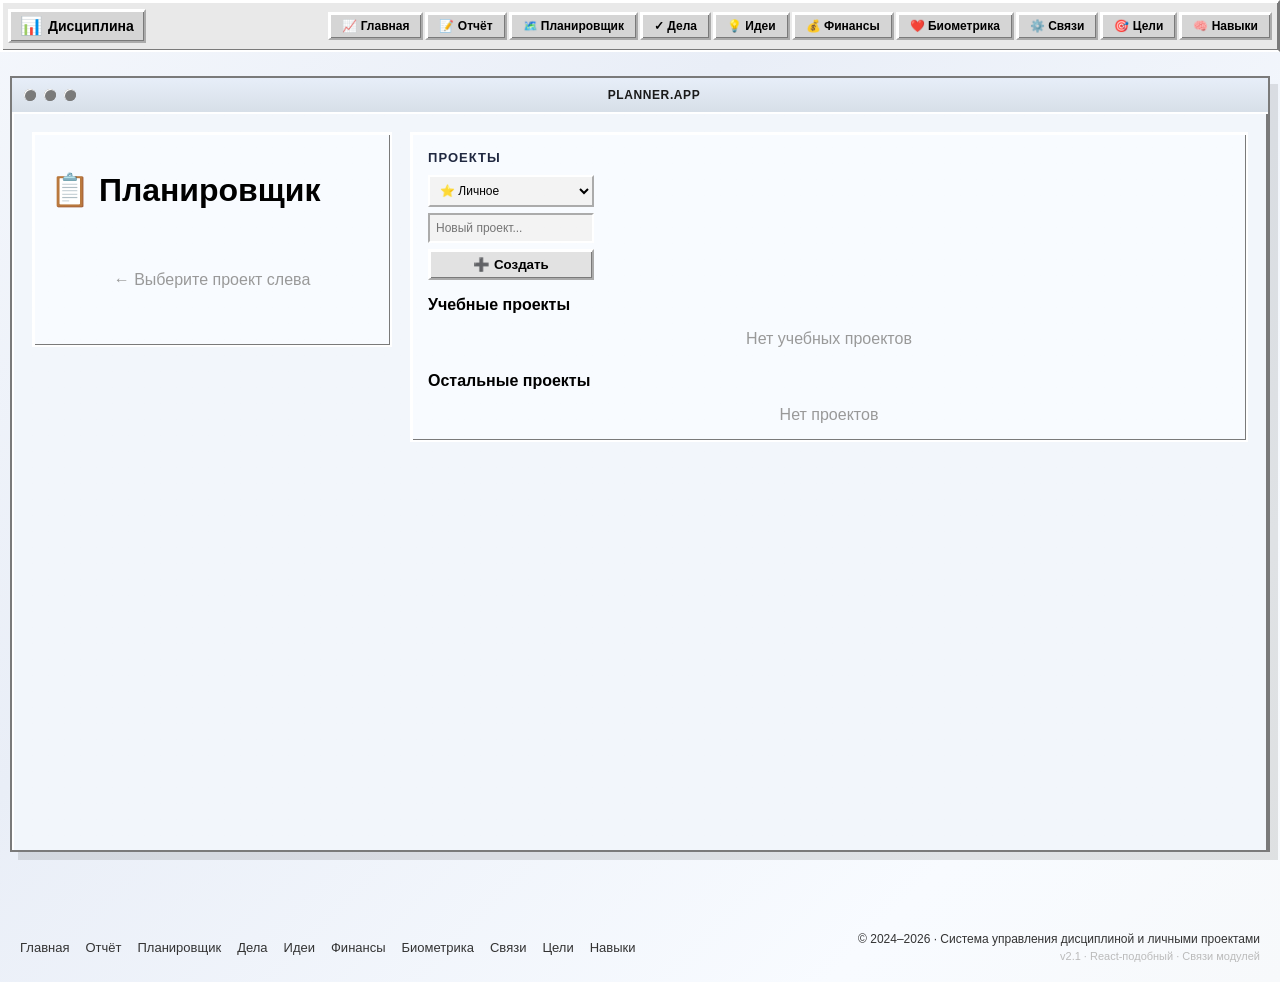
<file: static/planner.html>
<!doctype html>
<html lang="ru">
<head>
  <meta charset="utf-8" />
  <meta name="viewport" content="width=device-width,initial-scale=1" />
  <link rel="stylesheet" href="/static/style.css">
  <link rel="stylesheet" href="/static/planner.css">
  <title>Планировщик — Roadmap</title>
</head>
<body class="apple-lisa">
  <div data-include="/static/includes/header.html"></div>
  <div class="page-shell">
    <div class="mac-window">
      <div class="mac-titlebar">
        <div class="mac-titlebar__controls">
          <span></span>
          <span></span>
          <span></span>
        </div>
        <div class="mac-titlebar__label">Planner.app</div>
        <div class="mac-titlebar__spacer"></div>
      </div>
      <div class="mac-window__body">
        <div id="app"></div>
      </div>
    </div>
  </div>
  <script src="/static/include-loader.js"></script>
  <script src="/static/lib/ai-frame.js"></script>
  <script src="/static/planner-app.js"></script>
  <div data-include="/static/includes/footer.html"></div>
</body>
</html>
</file>
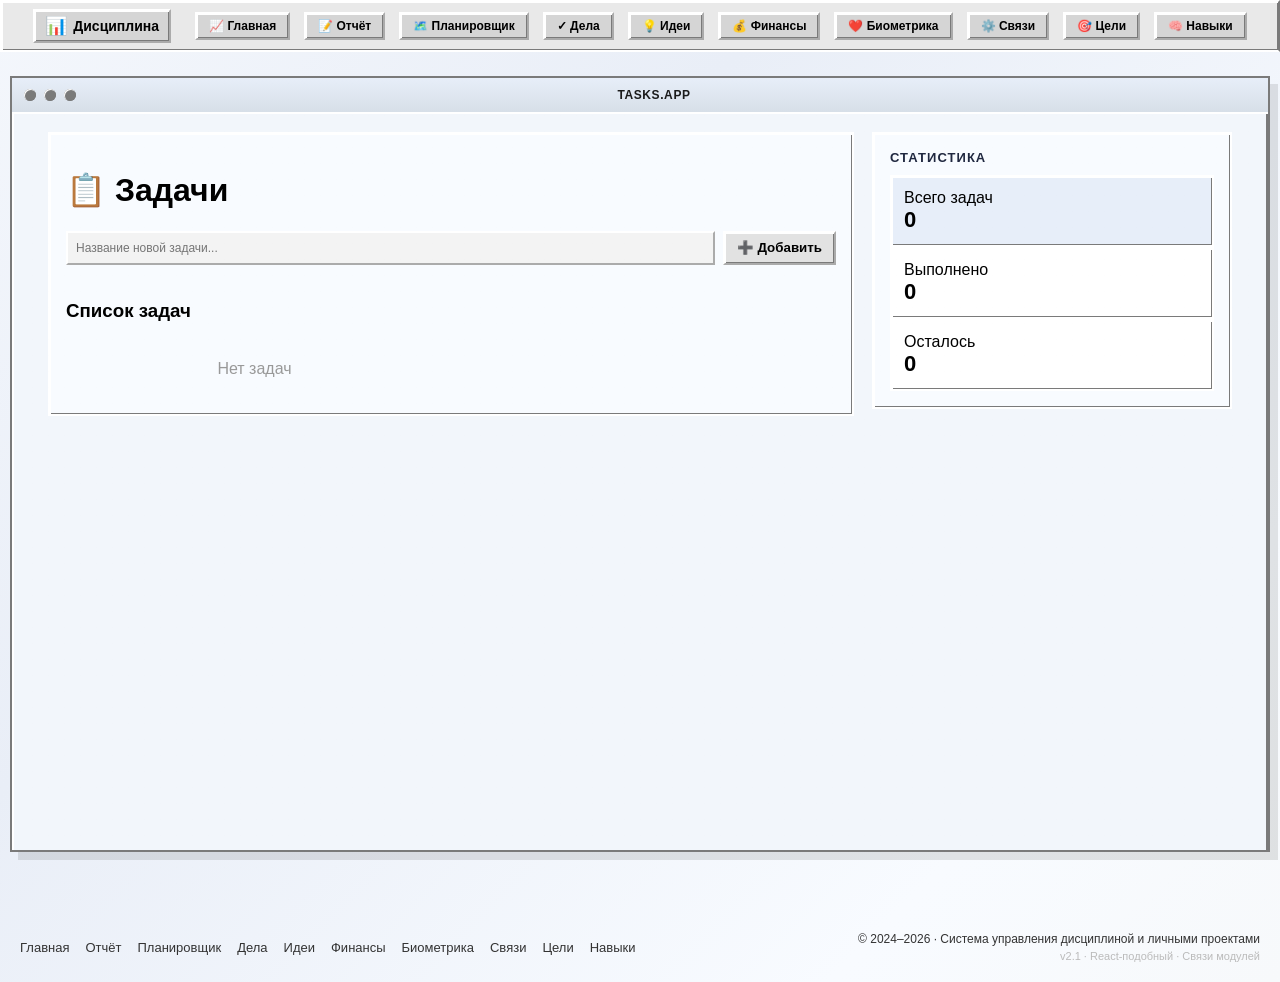
<file: static/tasks.html>
<!doctype html>
<html lang="ru">
<head>
  <meta charset="utf-8" />
  <meta name="viewport" content="width=device-width,initial-scale=1" />
  <title>Мелкие дела — Планировщик</title>
  <link rel="stylesheet" href="/static/style.css">
  <link rel="stylesheet" href="/static/tasks.css">
</head>
<body class="apple-lisa">
  <div data-include="/static/includes/header.html"></div>
  <div class="page-shell">
    <div class="mac-window">
      <div class="mac-titlebar">
        <div class="mac-titlebar__controls">
          <span></span>
          <span></span>
          <span></span>
        </div>
        <div class="mac-titlebar__label">Tasks.app</div>
        <div class="mac-titlebar__spacer"></div>
      </div>
      <div class="mac-window__body">
        <div id="app"></div>
      </div>
    </div>
  </div>
  <script src="/static/include-loader.js"></script>
  <script src="/static/lib/ai-frame.js"></script>
  <script src="/static/tasks-app.js"></script>
  <script src="/static/tasks-modal.js"></script>
  <div data-include="/static/includes/footer.html"></div>
</body>
</html>
</file>
<file: static/style.css>
/* ===== RETRO OS CSS VARIABLES ===== */
:root {
  /* Retro Windows 95 / OS2 / Macintosh palette */
  --retro-bg-desktop: linear-gradient(135deg, #008080 0%, #00a5a5 25%, #00c9c9 50%, #00a5a5 75%, #008080 100%);
  --retro-bg-dialog: #c0c0c0;
  --retro-bg-panel: #e2e2e2;
  --retro-border-light: #ffffff;
  --retro-border-dark: #7a7a7a;
  --retro-text: #000;
  --retro-text-light: #666;
  --retro-button-bg: #e2e2e2;
  --retro-button-active-bg: #c0c0c0;
  --retro-window-bg: #c0c0c0;
  --retro-title-bg: linear-gradient(180deg, #000080 0%, #000050 100%);
  --retro-accent-blue: #000080;
  --retro-accent-green: #008000;
}

/* ===== RETRO OS BACKGROUND ===== */
/* Classic desktop background inspired by Windows 95, OS/2, Macintosh, Apple Lisa */
body {
  margin: 0;
  padding: 0;
  /* Windows 95 inspired: teal-to-cyan gradient diagonal pattern */
  background: linear-gradient(135deg, #008080 0%, #00a5a5 25%, #00c9c9 50%, #00a5a5 75%, #008080 100%);
  background-attachment: fixed;
  background-size: 200% 200%;
  min-height: 100vh;
  font-family: "MS Sans Serif", "Chicago", "Apple Lisa", "Segoe UI", Arial, sans-serif;
  /* Добавляем зернистость/текстуру как на старых экранах */
  position: relative;
}

body::before {
  content: "";
  position: fixed;
  top: 0;
  left: 0;
  width: 100%;
  height: 100%;
  background-image: 
    repeating-linear-gradient(
      90deg,
      rgba(0, 0, 0, 0.02) 0px,
      rgba(0, 0, 0, 0.02) 1px,
      transparent 1px,
      transparent 2px
    ),
    repeating-linear-gradient(
      0deg,
      rgba(0, 0, 0, 0.02) 0px,
      rgba(0, 0, 0, 0.02) 1px,
      transparent 1px,
      transparent 2px
    );
  pointer-events: none;
  z-index: 1;
}

/* Убеждаемся что основной контент выше текстуры */
.main-content {
  position: relative;
  z-index: 2;
}

.app-header {
  position: relative;
  z-index: 3;
}

/* ===== DASHBOARD LAYOUT (Retro OS/95/Mac) ===== */
.dashboard {
  display: flex;
  flex-direction: column;
  gap: 16px;
  max-width: 1300px;
  margin: 16px auto;
  padding: 0 12px 16px;
  font-family: "MS Sans Serif", "Chicago", "Apple Lisa", "Segoe UI", Arial, sans-serif;
  color: #000;
  background: transparent;
  position: relative;
  z-index: 2;
}

body.apple-lisa {
  background: linear-gradient(135deg, #f4f7fc 0%, #e9eef7 35%, #f8fbff 80%, #f7f9fb 100%);
}

body.apple-lisa::before {
  background-image:
    repeating-linear-gradient(90deg, rgba(0,0,0,0.03) 0, rgba(0,0,0,0.03) 1px, transparent 1px, transparent 16px),
    repeating-linear-gradient(0deg, rgba(0,0,0,0.03) 0, rgba(0,0,0,0.03) 1px, transparent 1px, transparent 16px);
  opacity: 0.08;
}

body.apple-lisa .page-shell {
  max-width: 1380px;
  margin: 24px auto 40px;
  padding: 0 10px;
}

body.apple-lisa .mac-window {
  background: #f2f6fb;
  border: 2px solid #7a7a7a;
  box-shadow: 8px 8px 0 rgba(0, 0, 0, 0.1);
  overflow: hidden;
}

body.apple-lisa .mac-titlebar {
  display: flex;
  align-items: center;
  justify-content: space-between;
  gap: 12px;
  padding: 10px 12px;
  background: linear-gradient(180deg, #e7eef9 0%, #d7dfe8 100%);
  border-bottom: 2px solid #ffffff;
}

body.apple-lisa .mac-titlebar__controls {
  display: flex;
  gap: 8px;
}

body.apple-lisa .mac-titlebar__controls span {
  width: 12px;
  height: 12px;
  border-radius: 50%;
  background: #7a7a7a;
  box-shadow: inset 1px 1px 0 #ffffff, inset -1px -1px 0 #7a7a7a;
}

body.apple-lisa .mac-titlebar__label {
  flex: 1;
  text-align: center;
  font-size: 12px;
  font-weight: 800;
  text-transform: uppercase;
  color: #1a1a1a;
  letter-spacing: 0.05em;
}

body.apple-lisa .mac-titlebar__spacer {
  width: 24px;
}

body.apple-lisa .mac-window__body {
  padding: 18px;
  min-height: calc(100vh - 200px);
}

body.apple-lisa .app-grid {
  display: grid;
  grid-template-columns: minmax(280px, 360px) minmax(0, 1fr);
  gap: 18px;
  align-items: start;
}

body.apple-lisa .main-panel,
body.apple-lisa .side-panel {
  background: #f8fbff;
  border: 2px solid #ffffff;
  box-shadow: inset 1px 1px 0 #ffffff, inset -1px -1px 0 #7a7a7a;
  padding: 16px;
}

body.apple-lisa .main-panel {
  min-width: 0;
}

body.apple-lisa .side-panel {
  max-height: fit-content;
}

body.apple-lisa .panel-title {
  font-size: 13px;
  font-weight: 800;
  color: #202840;
  margin-bottom: 10px;
  text-transform: uppercase;
  letter-spacing: 0.08em;
}

body.apple-lisa .info-block {
  display: grid;
  gap: 10px;
  margin-bottom: 16px;
}

body.apple-lisa .info-card {
  background: #ffffff;
  border: 2px solid #ffffff;
  padding: 12px;
  box-shadow: inset 1px 1px 0 #ffffff, inset -1px -1px 0 #7a7a7a;
}

body.apple-lisa .info-card--accent {
  background: #e7eef9;
}

body.apple-lisa .toolbar {
  display: flex;
  flex-wrap: wrap;
  gap: 8px;
  margin-bottom: 16px;
}

body.apple-lisa .toolbar button,
body.apple-lisa .controls button,
body.apple-lisa .tab-btn,
body.apple-lisa .pill-btn,
body.apple-lisa button {
  border-radius: 0;
  border: 2px outset #ffffff;
  background: #e2e8f5;
  color: #1f2b3d;
  box-shadow: inset 1px 1px 0 #ffffff, inset -1px -1px 0 #7a7a7a;
}

body.apple-lisa .toolbar button:hover,
body.apple-lisa .controls button:hover,
body.apple-lisa .tab-btn:hover {
  background: #dfe7ef;
}

body.apple-lisa .toolbar button:active,
body.apple-lisa .controls button:active,
body.apple-lisa .tab-btn.active,
body.apple-lisa .period-controls button.active,
body.apple-lisa .pill-btn--primary {
  border-style: inset;
  background: #c9d5e4;
  box-shadow: inset -1px -1px 0 #ffffff, inset 1px 1px 0 #7a7a7a;
}

body.apple-lisa .section,
body.apple-lisa .goal-card,
body.apple-lisa .skill-card,
body.apple-lisa .stat-card,
body.apple-lisa .chart-container,
body.apple-lisa .prediction-item {
  border-radius: 0;
}

body.apple-lisa .goal-card,
body.apple-lisa .skill-card,
body.apple-lisa .stat-card,
body.apple-lisa .chart-container,
body.apple-lisa .section,
body.apple-lisa .prediction-item {
  background: #ffffff;
  border: 2px solid #ffffff;
  box-shadow: inset 1px 1px 0 #ffffff, inset -1px -1px 0 #7a7a7a;
}

body.apple-lisa .report-body,
body.apple-lisa .modal-card {
  background: #f8fbff;
}

body.apple-lisa .modal-card {
  border: 2px solid #ffffff;
  border-radius: 0;
}

body.apple-lisa .date-label,
body.apple-lisa .section-header__title,
body.apple-lisa .top-bar__label {
  text-transform: uppercase;
  letter-spacing: 0.05em;
}


body.apple-lisa .panel,
body.apple-lisa .card,
body.apple-lisa .modal-card,
body.apple-lisa .stat-card,
body.apple-lisa .goal-card,
body.apple-lisa .skill-card {
  background: #ebebeb;
  border: 2px solid #ffffff;
  box-shadow: inset 1px 1px 0 #ffffff, inset -1px -1px 0 #7a7a7a;
}

body.apple-lisa .panel {
  border-top: 2px solid #ffffff;
}

body.apple-lisa .card {
  border-color: #7a7a7a;
}

body.apple-lisa .retro-panel,
body.apple-lisa .stats-grid,
body.apple-lisa .period-controls,
body.apple-lisa .toolbar,
body.apple-lisa .tab-btn,
body.apple-lisa .pill-btn,
body.apple-lisa button,
body.apple-lisa input[type="button"],
body.apple-lisa input[type="submit"],
body.apple-lisa input[type="reset"] {
  font-family: "MS Sans Serif", "Chicago", "Apple Lisa", Arial, sans-serif;
}

body.apple-lisa .tab-btn,
body.apple-lisa .pill-btn,
body.apple-lisa .toolbar button,
body.apple-lisa button {
  border-radius: 0;
  border: 2px outset #ffffff;
  background: #e2e2e2;
  color: #000;
  box-shadow: inset 1px 1px 0 #ffffff, inset -1px -1px 0 #7a7a7a;
}

body.apple-lisa .tab-btn.active,
body.apple-lisa .nav-pill.active,
body.apple-lisa .period-controls button.active,
body.apple-lisa .pill-btn--primary {
  border-style: inset;
  background: #c0c0c0;
  box-shadow: inset -1px -1px 0 #ffffff, inset 1px 1px 0 #7a7a7a;
}

body.apple-lisa .top-bar,
body.apple-lisa .report-body,
body.apple-lisa .modal-card,
body.apple-lisa .chart-container,
body.apple-lisa .section,
body.apple-lisa .prediction-item {
  background: #e8e8e8;
}

body.apple-lisa .top-bar {
  border-color: #ffffff;
}

body.apple-lisa .top-bar__date-input,
body.apple-lisa .top-bar__select,
body.apple-lisa .load-day-select,
body.apple-lisa .modal-search,
body.apple-lisa .modal-input,
body.apple-lisa .modal-select,
body.apple-lisa input,
body.apple-lisa textarea,
body.apple-lisa select {
  border: 2px inset #ffffff;
  background: #f3f3f3;
}

body.apple-lisa .report-body {
  border-color: #ffffff;
}

body.apple-lisa .modal-card {
  border-color: #ffffff;
}

body.apple-lisa .mac-window__body {
  display: grid;
  gap: 16px;
}

body.apple-lisa .main-panels {
  gap: 20px;
}

body.apple-lisa .stats-grid {
  gap: 12px;
}

body.apple-lisa .stat-tile {
  background: #ffffff;
  border: 2px solid #ffffff;
  box-shadow: inset 1px 1px 0 #ffffff, inset -1px -1px 0 #7a7a7a;
}

body.apple-lisa .chart-container,
body.apple-lisa .section,
body.apple-lisa .prediction-item,
body.apple-lisa .goal-card {
  border: 2px solid #ffffff;
}

body.apple-lisa .skill-row,
body.apple-lisa .goal-row,
body.apple-lisa .period-stat {
  border-bottom: 1px solid #d0d0d0;
}

body.apple-lisa .goal-card:hover,
body.apple-lisa .skill-card:hover {
  box-shadow: inset 1px 1px 0 #ffffff, inset -1px -1px 0 #7a7a7a, 2px 2px 0 rgba(0,0,0,0.08);
}

body.apple-lisa .modal-search,
body.apple-lisa .modal-input,
body.apple-lisa .modal-select {
  background: #ffffff;
}

body.apple-lisa .date-label,
body.apple-lisa .section-header__title,
body.apple-lisa .top-bar__label {
  text-transform: uppercase;
  letter-spacing: 0.05em;
}

body.apple-lisa .mac-window__body {
  border-left: 2px solid #ffffff;
  border-right: 2px solid #7a7a7a;
}

body.apple-lisa .footer-links a,
body.apple-lisa .footer-info {
  color: #333;
}

body.apple-lisa .app-footer {
  background: transparent;
  border-top: none;
}

body.apple-lisa .app-header {
  background: #e9e9e9;
  border-bottom: 2px solid #ffffff;
  border-top: 2px solid #ffffff;
  border-left: 2px solid #ffffff;
  border-right: 2px solid #7a7a7a;
  box-shadow: inset 1px 1px 0 #ffffff, inset -1px -1px 0 #7a7a7a;
}

body.apple-lisa .app-header__inner {
  height: 48px;
  gap: 12px;
}

body.apple-lisa .app-logo {
  padding: 4px 10px;
  border: 2px outset #ffffff;
  background: #d5d5d5;
}

body.apple-lisa .app-logo:hover {
  border-style: inset;
}

body.apple-lisa .nav-pill {
  padding: 5px 12px;
  border: 2px outset #ffffff;
  background: #d5d5d5;
  color: #000;
  box-shadow: inset 1px 1px 0 #ffffff, inset -1px -1px 0 #7a7a7a;
}

body.apple-lisa .nav-pill:hover {
  background: #e2e2e2;
  border-color: #7a7a7a;
}

body.apple-lisa .nav-pill.active {
  border-style: inset;
  background: #c0c0c0;
}


.retro-titlebar {
  display: flex;
  align-items: center;
  justify-content: space-between;
  gap: 10px;
  padding: 8px 10px;
  background: linear-gradient(180deg, #000080 0%, #000050 100%);
  color: #fff;
  font-weight: bold;
  text-transform: uppercase;
  border-bottom: 2px solid #ffffff;
}

.retro-titlebar__buttons {
  display: flex;
  gap: 4px;
}

.retro-titlebar__button {
  width: 12px;
  height: 12px;
  border: 2px outset #ffffff;
  background: #c0c0c0;
  box-shadow: inset -1px -1px 0 #ffffff, inset 1px 1px 0 #7a7a7a;
  cursor: pointer;
}

.retro-tab-bar {
  display: flex;
  gap: 2px;
  padding: 10px 12px 0;
}

.retro-tab {
  padding: 6px 14px;
  border: 2px solid #ffffff;
  border-bottom: 0;
  background: #e2e2e2;
  font-size: 13px;
  font-weight: bold;
  cursor: pointer;
}

.retro-tab.active {
  background: #c0c0c0;
  border-color: #7a7a7a #ffffff #ffffff #7a7a7a;
  color: #000;
}

.retro-tab:hover {
  background: #f0f0f0;
}

.retro-panel {
  border: 2px solid #7a7a7a;
  background: #c0c0c0;
  padding: 12px;
  margin: 0 12px 12px;
}

/* ----- Top bar (retro status) ----- */
.top-bar {
  display: flex;
  flex-wrap: wrap;
  align-items: center;
  gap: 12px;
  background: #e2e2e2;
  padding: 10px 14px;
  border: 2px solid #ffffff;
  box-shadow: inset -1px -1px 0 #ffffff, inset 1px 1px 0 #7a7a7a;
}
.top-bar__item {
  display: flex;
  align-items: center;
  gap: 8px;
}
.top-bar__label {
  font-size: 12px;
  font-weight: bold;
  color: #000;
  text-transform: uppercase;
}
.top-bar__date-input,
.top-bar__select {
  padding: 4px 8px;
  border: 2px inset #ffffff;
  background: #e8e8e8;
  font-size: 13px;
}
.top-bar__value {
  font-weight: bold;
  font-size: 14px;
  color: #000;
}
.top-bar__range {
  width: 100px;
}
.top-bar__range-val {
  font-weight: bold;
  font-size: 12px;
}
.top-bar__progress {
  margin-left: auto;
  display: flex;
  align-items: center;
  gap: 6px;
}
.mini-progress {
  width: 90px;
  height: 8px;
  background: #fff;
  border: 2px inset #ffffff;
  overflow: hidden;
}
.mini-progress__fill {
  height: 100%;
  background: #000080;
  transition: width 0.3s;
}
.top-bar__done, .top-bar__pct {
  font-size: 12px;
  font-weight: bold;
}

/* ----- Основная двухколоночная сетка ----- */
.main-panels {
  display: grid;
  grid-template-columns: 1fr 1fr;
  gap: 18px;
}
@media (max-width: 900px) {
  .main-panels {
    grid-template-columns: 1fr;
  }
}

.panel {
  display: flex;
  flex-direction: column;
  gap: 16px;
  background: #c0c0c0;
  border: 2px solid #7a7a7a;
  padding: 10px;
}

.panel--left,
.panel--right {
  border-top: 2px solid #ffffff;
}

/* ----- Карточки (Retro window style) ----- */
.card {
  background: #e2e2e2;
  border: 2px solid #ffffff;
  padding: 14px 18px;
  box-shadow: inset -1px -1px 0 #ffffff, inset 1px 1px 0 #7a7a7a;
}
.card:hover {
  border-color: #7a7a7a;
}

.card + .card {
  margin-top: 10px;
}

/* ----- Секционные заголовки ----- */
.section-header {
  display: flex;
  justify-content: space-between;
  align-items: center;
  margin-bottom: 12px;
}
.section-header__title {
  font-size: 14px;
  font-weight: 600;
  color: #333;
  margin: 0;
  text-transform: none;
}

/* ----- Кнопки (Retro OS buttons) ----- */
.pill-btn {
  display: inline-flex;
  align-items: center;
  justify-content: center;
  padding: 6px 12px;
  border: 2px outset #ffffff;
  background: #e2e2e2;
  color: #000;
  font-size: 13px;
  font-weight: bold;
  cursor: pointer;
  white-space: nowrap;
}
.pill-btn:hover {
  border-color: #7a7a7a;
}
.pill-btn--primary {
  background: #000080;
  border-color: #ffffff;
  color: #fff;
}
.pill-btn--primary:hover {
  background: #000060;
}

.habit-textarea,
.thoughts-area,
.load-day-select,
.modal-search,
.modal-input,
.modal-select,
.top-bar__date-input,
.top-bar__select {
  font-family: "MS Sans Serif", "Chicago", "Apple Lisa", Arial, sans-serif;
  border: 2px inset #ffffff;
  background: #e8e8e8;
}

.habit-textarea,
.thoughts-area {
  border-radius: 0;
}

.report-body {
  white-space: pre-wrap;
  font-family: Menlo, Consolas, "Courier New", monospace;
  font-size: 12px;
  background: #fff;
  padding: 16px;
  border-radius: 0;
  border: 2px inset #ffffff;
  max-height: 500px;
  overflow-y: auto;
  line-height: 1.5;
}

.modal-card {
  background: #e2e2e2;
  border: 2px solid #ffffff;
  border-radius: 0;
  box-shadow: inset -1px -1px 0 #ffffff, inset 1px 1px 0 #7a7a7a;
}

/* ----- Текстовые области привычек ----- */
.habit-textarea {
  width: 100%;
  min-height: 180px;
  font-family: "SF Mono", "Fira Code", monospace;
  font-size: 13px;
  line-height: 1.5;
  border: 1px solid #e0e0e0;
  border-radius: 8px;
  padding: 12px;
  background: #fcfcfc;
  resize: vertical;
}
.thoughts-label {
  font-size: 13px;
  color: #666;
  margin-top: 8px;
}
.thoughts-area {
  width: 100%;
  height: 60px;
  border: 1px solid #e0e0e0;
  border-radius: 8px;
  padding: 8px 12px;
  resize: vertical;
  font-size: 13px;
}

/* ----- Список привычек (левая панель) ----- */
.habit-list {
  display: grid;
  grid-template-columns: repeat(auto-fit, minmax(250px, 1fr));
  gap: 8px;
  align-items: start;
}
.habit-category {
  grid-column: 1 / -1;
  font-weight: 700;
  font-size: 11px;
  text-transform: uppercase;
  color: #666;
  padding: 6px 0 2px;
  border-bottom: 1px solid #eee;
  margin-top: 4px;
}
.habit-row {
  display: flex;
  align-items: center;
  gap: 8px;
  padding: 8px 10px;
  min-width: 0;
  background: #fff;
  border: 1px solid #eee;
  border-radius: 8px;
  transition: background 0.15s;
}
.habit-row--done {
  background: #f0fdf4;
  border-color: #bbf7d0;
}
.habit-toggle {
  background: transparent;
  border: 1px solid #ccc;
  border-radius: 4px;
  padding: 2px 8px;
  font-weight: bold;
  cursor: pointer;
}
.habit-name {
  flex: 1;
  font-size: 13px;
  font-weight: 500;
}
.habit-quantity {
  font-size: 12px;
  color: #888;
  background: #f5f5f5;
  padding: 2px 6px;
  border-radius: 4px;
}
.habit-streak {
  font-size: 13px;
  font-weight: bold;
  color: #ff6b35;
}
.habit-actions {
  display: flex;
  gap: 4px;
  margin-left: auto;
}
.icon-btn {
  background: transparent;
  border: 1px solid #ddd;
  border-radius: 4px;
  padding: 2px 6px;
  font-size: 13px;
  cursor: pointer;
  color: #666;
}
.icon-btn:hover {
  background: #f0f0f0;
  color: #000;
}

/* ----- Сетка характеристик (плитки) ----- */
.stats-grid {
  display: grid;
  grid-template-columns: repeat(4, 1fr);
  gap: 8px;
}
.stat-tile {
  background: #f9fafb;
  border: 1px solid #f0f0f0;
  border-radius: 8px;
  padding: 10px 8px;
  text-align: center;
}
.stat-tile__label {
  font-size: 11px;
  font-weight: 600;
  color: #888;
  text-transform: uppercase;
  margin-bottom: 4px;
}
.stat-tile__value {
  font-size: 18px;
  font-weight: 700;
  color: #111;
}

/* ----- Плитки действий (Trello-подобные кнопки) ----- */
.actions-grid {
  display: grid;
  grid-template-columns: repeat(2, 1fr);
  gap: 8px;
}

/* ----- Загрузка дня ----- */
.load-day-card {
  padding: 12px 16px;
}
.load-day-select {
  width: 100%;
  padding: 8px;
  border-radius: 6px;
  border: 1px solid #ddd;
  margin-top: 4px;
}

/* ----- Навыки / цели / периоды ----- */
.skill-row, .goal-row, .period-stat {
  display: flex;
  align-items: center;
  gap: 8px;
  font-size: 13px;
  margin-bottom: 8px;
}
.skill-row__name, .goal-row__name {
  flex: 1;
  font-weight: 500;
}
.skill-progress, .goal-progress {
  width: 100px;
  height: 6px;
  border-radius: 3px;
}
.skill-row__pct, .goal-row__value {
  font-size: 12px;
  color: #666;
  min-width: 45px;
  text-align: right;
}
.period-btns {
  display: flex;
  gap: 4px;
}
.period-btns button {
  font-size: 12px;
  padding: 4px 10px;
  border-radius: 12px;
  border: 1px solid #ddd;
  background: #fff;
  cursor: pointer;
}
.period-stat {
  padding: 4px 0;
  border-bottom: 1px solid #f5f5f5;
}

/* ----- Отчётная панель ----- */
.report-panel {
  margin-top: 8px;
}
.report-panel__header {
  display: flex;
  justify-content: space-between;
  align-items: center;
  margin-bottom: 12px;
}
.report-body {
  white-space: pre-wrap;
  font-family: "SF Mono", Menlo, monospace;
  font-size: 12px;
  background: #f8f9fa;
  padding: 16px;
  border-radius: 8px;
  border: 1px solid #eee;
  max-height: 500px;
  overflow-y: auto;
  line-height: 1.6;
}

/* ----- Модальные окна (сохраняем логику, обновляем стили) ----- */
.modal-overlay {
  position: fixed;
  top:0; left:0; width:100%; height:100%;
  background: rgba(0,0,0,0.4);
  backdrop-filter: blur(4px);
  display: flex;
  align-items: center;
  justify-content: center;
  z-index: 1000;
}
.modal-card {
  background: #fff;
  padding: 24px;
  border-radius: 16px;
  max-width: 480px;
  width: 90%;
  max-height: 80vh;
  overflow-y: auto;
  box-shadow: 0 8px 30px rgba(0,0,0,0.12);
}
.modal-search {
  width: 100%;
  padding: 10px;
  margin-bottom: 12px;
  border: 1px solid #ddd;
  border-radius: 8px;
}
.modal-list {
  display: flex;
  flex-direction: column;
  gap: 4px;
  margin-bottom: 16px;
}
.modal-item {
  padding: 10px 12px;
  border-radius: 8px;
  cursor: pointer;
  transition: background 0.1s;
}
.modal-item:hover {
  background: #f5f5f5;
}
.modal-input, .modal-select {
  width: 100%;
  padding: 8px 12px;
  margin-bottom: 10px;
  border: 1px solid #ddd;
  border-radius: 6px;
}
.modal-actions {
  display: flex;
  justify-content: flex-end;
  gap: 8px;
  margin-top: 12px;
}

/* ===== HEADER (Retro OS Taskbar Style) ===== */
.app-header {
  background: linear-gradient(180deg, #c0c0c0 0%, #dfdfdf 100%);
  border-bottom: 2px solid #dfdfdf;
  border-top: 2px solid #ffffff;
  border-right: 2px solid #7a7a7a;
  border-left: 2px solid #ffffff;
  box-shadow: inset 1px 1px 0 #ffffff, inset -1px -1px 0 #7a7a7a;
  position: sticky;
  top: 0;
  z-index: 50;
  padding: 0 6px;
}
.app-header__inner {
  max-width: 1400px;
  margin: 0 auto;
  display: flex;
  align-items: center;
  justify-content: space-between;
  height: 48px;
  gap: 12px;
}
.app-logo {
  text-decoration: none;
  display: flex;
  align-items: center;
  gap: 6px;
  font-weight: 700;
  font-size: 14px;
  color: #000;
  transition: opacity 0.2s;
  padding: 4px 8px;
  border: 2px outset #ffffff;
  background: #e2e2e2;
  box-shadow: inset 1px 1px 0 #ffffff, inset -1px -1px 0 #7a7a7a;
}
.app-logo:hover {
  opacity: 0.9;
  border-style: inset;
}
.app-logo__icon {
  font-size: 18px;
}
.app-nav {
  display: flex;
  gap: 2px;
  flex-wrap: wrap;
  align-items: center;
}
.nav-pill {
  display: inline-flex;
  align-items: center;
  gap: 4px;
  padding: 4px 12px;
  border-radius: 0;
  font-size: 12px;
  font-weight: bold;
  color: #000;
  text-decoration: none;
  background: #e2e2e2;
  border: 2px outset #ffffff;
  box-shadow: inset 1px 1px 0 #ffffff, inset -1px -1px 0 #7a7a7a;
  transition: all 0.1s;
  white-space: nowrap;
  font-family: "MS Sans Serif", "Chicago", Arial, sans-serif;
}
.nav-pill:hover {
  background: #f0f0f0;
  border-color: #7a7a7a;
}
.nav-pill.active {
  background: #e2e2e2;
  border-style: inset;
  color: #000;
  box-shadow: inset -1px -1px 0 #ffffff, inset 1px 1px 0 #7a7a7a;
}

@media (max-width: 768px) {
  .app-header__inner {
    flex-direction: column;
    height: auto;
    padding: 12px 0;
    gap: 10px;
  }
  .app-nav {
    justify-content: center;
  }
}

/* ===== FOOTER (Notion-стиль) ===== */
.app-footer {
  background: #fff;
  border-top: 1px solid #eee;
  margin-top: 48px;
  padding: 32px 20px 20px;
}
.app-footer__inner {
  max-width: 1400px;
  margin: 0 auto;
  display: flex;
  justify-content: space-between;
  align-items: center;
  flex-wrap: wrap;
  gap: 20px;
}
.footer-links {
  display: flex;
  gap: 16px;
  flex-wrap: wrap;
}
.footer-links a {
  color: #666;
  text-decoration: none;
  font-size: 13px;
  transition: color 0.2s;
}
.footer-links a:hover {
  color: var(--primary-color);
}
.footer-info {
  display: flex;
  flex-direction: column;
  align-items: flex-end;
  gap: 4px;
  font-size: 12px;
  color: #999;
}
.footer-version {
  font-size: 11px;
  color: #bbb;
}

@media (max-width: 600px) {
  .app-footer__inner {
    flex-direction: column;
    text-align: center;
  }
  .footer-info {
    align-items: center;
  }
}

/* ===== UNIVERSAL RETRO FORM ELEMENTS ===== */
/* Ретро-стили для всех input, button и select элементов */

input, textarea, select {
  font-family: "MS Sans Serif", "Chicago", Arial, sans-serif;
  font-size: 12px;
}

input[type="text"],
input[type="email"],
input[type="password"],
input[type="number"],
input[type="date"],
input[type="time"],
input[type="datetime-local"],
textarea,
select {
  padding: 4px 6px;
  border: 2px inset var(--retro-border-light, #ffffff);
  background: #ffffff;
  color: var(--retro-text, #000);
  border-radius: 0;
}

input[type="button"],
input[type="submit"],
input[type="reset"],
button {
  padding: 6px 12px;
  border: 2px outset var(--retro-border-light, #ffffff);
  background: var(--retro-button-bg, #e2e2e2);
  color: var(--retro-text, #000);
  border-radius: 0;
  cursor: pointer;
  font-weight: bold;
  font-family: "MS Sans Serif", "Chicago", Arial, sans-serif;
  box-shadow: inset 1px 1px 0 var(--retro-border-light, #ffffff), inset -1px -1px 0 var(--retro-border-dark, #7a7a7a);
  transition: all 0.1s;
}

button:hover,
input[type="button"]:hover,
input[type="submit"]:hover,
input[type="reset"]:hover {
  background: #f0f0f0;
}

button:active,
input[type="button"]:active,
input[type="submit"]:active,
input[type="reset"]:active {
  border-style: inset;
  box-shadow: inset -1px -1px 0 var(--retro-border-light, #ffffff), inset 1px 1px 0 var(--retro-border-dark, #7a7a7a);
}

input[type="checkbox"],
input[type="radio"] {
  margin-right: 4px;
  width: 14px;
  height: 14px;
  cursor: pointer;
}

/* ===== ALTERNATIVE RETRO BACKGROUNDS ===== */
/* Используйте эти классы для изменения фона */

/* Windows 95 - Teal (default) - уже применен к body */

/* OS/2 - Gray */
.bg-os2 {
  background: linear-gradient(135deg, #808080 0%, #a0a0a0 25%, #c0c0c0 50%, #a0a0a0 75%, #808080 100%) !important;
  background-attachment: fixed;
}

/* Macintosh - Classic Gray */
.bg-mac-classic {
  background: linear-gradient(135deg, #c0c0c0 0%, #d0d0d0 25%, #e0e0e0 50%, #d0d0d0 75%, #c0c0c0 100%) !important;
  background-attachment: fixed;
}

/* Apple Lisa - Light Gray */
.bg-lisa {
  background: linear-gradient(135deg, #dfdfdf 0%, #efefef 25%, #ffffff 50%, #efefef 75%, #dfdfdf 100%) !important;
  background-attachment: fixed;
}

/* X Window System - Dark */
.bg-xwindow {
  background: linear-gradient(135deg, #404040 0%, #606060 25%, #808080 50%, #606060 75%, #404040 100%) !important;
  background-attachment: fixed;
}
</file>
<file: static/planner.css>
:root{--bg:#f7f7f8;--muted:#666;--accent:#2b8be6;--done:#46a049}
.layout{display:flex;height:auto;min-height:calc(100vh - 250px)}
.sidebar{width:240px;background:#fff;border-right:1px solid #e6e6e6;padding:16px;box-sizing:border-box}
.sidebar h2{margin-top:0}
.sidebar ul{list-style:none;padding:0;margin:8px 0}
.sidebar li{padding:6px 8px;border-radius:6px;cursor:pointer}
.sidebar li:hover{background:#f0f8ff}
.sidebar li.active{background:#eef6ff;border-left:3px solid var(--accent)}
.sidebar li.training{color:var(--accent);font-weight:600}
.sidebar li input[type="checkbox"]{vertical-align:middle}
.main{flex:1;padding:18px;box-sizing:border-box;display:flex;flex-direction:column}
#roadmapContainer{background:#fff;border:1px solid #eee;border-radius:8px;padding:16px;display:flex;gap:12px;position:relative}
.nodes-col{flex:1;overflow:auto;padding:8px;position:relative;display:flex;flex-direction:column;align-items:flex-start;min-width:0}
.nodes-col .node{width:80px;height:80px;border-radius:50%;background:#fff;border:2px solid #ddd;margin:24px 0 24px 12px;position:relative}
.node .title{font-size:13px;font-weight:600;margin-top:8px;color:#333}
.node.completed{background:var(--done);color:#fff;border-color:rgba(0,0,0,0.06)}
.node.training{border-color:#f0c36d}
.node.training.pending{background:#fff7d9}
.node.training.pending .title{color:#5a4a00}
.node button{margin-top:8px}
svg#roadmapSvg{position:absolute;left:0;top:0;width:100%;pointer-events:none}
.detail-panel{width:320px;background:#fafafa;border-left:1px solid #eee;padding:12px;border-radius:6px}
.detail-panel h3{margin-top:0}
.deltas{display:grid;grid-template-columns:repeat(4,1fr);gap:6px}
.deltas input{width:100%;box-sizing:border-box;padding:6px}
.detail-panel{width:320px;background:#fafafa;border-left:1px solid #eee;padding:12px;border-radius:6px;display:flex;flex-direction:column}
.detail-content{white-space:pre-wrap;max-height:140px;overflow:auto;padding:6px;background:#fff;border:1px solid #eee;border-radius:4px}
.detail-panel textarea{font-family:inherit}
.nodes-col .node.active{box-shadow:0 4px 12px rgba(0,0,0,0.08)}
.progress{height:10px;background:#eee;border-radius:6px;overflow:hidden;margin-bottom:12px}
#progressFill{height:100%;width:0;background:linear-gradient(90deg,var(--accent),#4bc0c8)}
.repeat-hint{display:none}
</file>
<file: static/tasks.css>
/* TASKS PAGE STYLES */
.container {
  max-width: 1400px;
  margin: 0 auto;
  padding: 0 16px;
}

header {
  display: flex;
  justify-content: space-between;
  align-items: center;
}

header nav a {
  margin-left: 12px;
  color: #2b8be6;
  text-decoration: none;
}
#newTaskSection{margin-top:16px;margin-bottom:12px}
#newTaskSection input{width:70%;padding:6px;box-sizing:border-box}
#newTaskSection button{padding:6px 12px}
#tasksList{list-style:none;padding:0}
#tasksList li{padding:8px;border-bottom:1px solid #ddd;display:flex;align-items:center;justify-content:space-between}
#tasksList li.completed .name{text-decoration:line-through;color:#666}
#tasksList li .name{cursor:pointer;flex:1}
#tasksList li button{margin-left:6px}
.detail{background:#fff;border:1px solid #eee;padding:12px;border-radius:6px;margin-top:16px}
.detail textarea{width:100%;height:80px;box-sizing:border-box}
.deltas{display:grid;grid-template-columns:repeat(4,1fr);gap:6px;margin-top:8px}
.deltas input{width:100%;box-sizing:border-box;padding:6px}
.controls{margin-top:8px;text-align:right}
.controls button{margin-left:6px}

/* Override global layout: make main panel wider on Tasks page only */
body.apple-lisa .app-grid {
  grid-template-columns: minmax(0, 1fr) minmax(280px, 360px);
}
</file>
